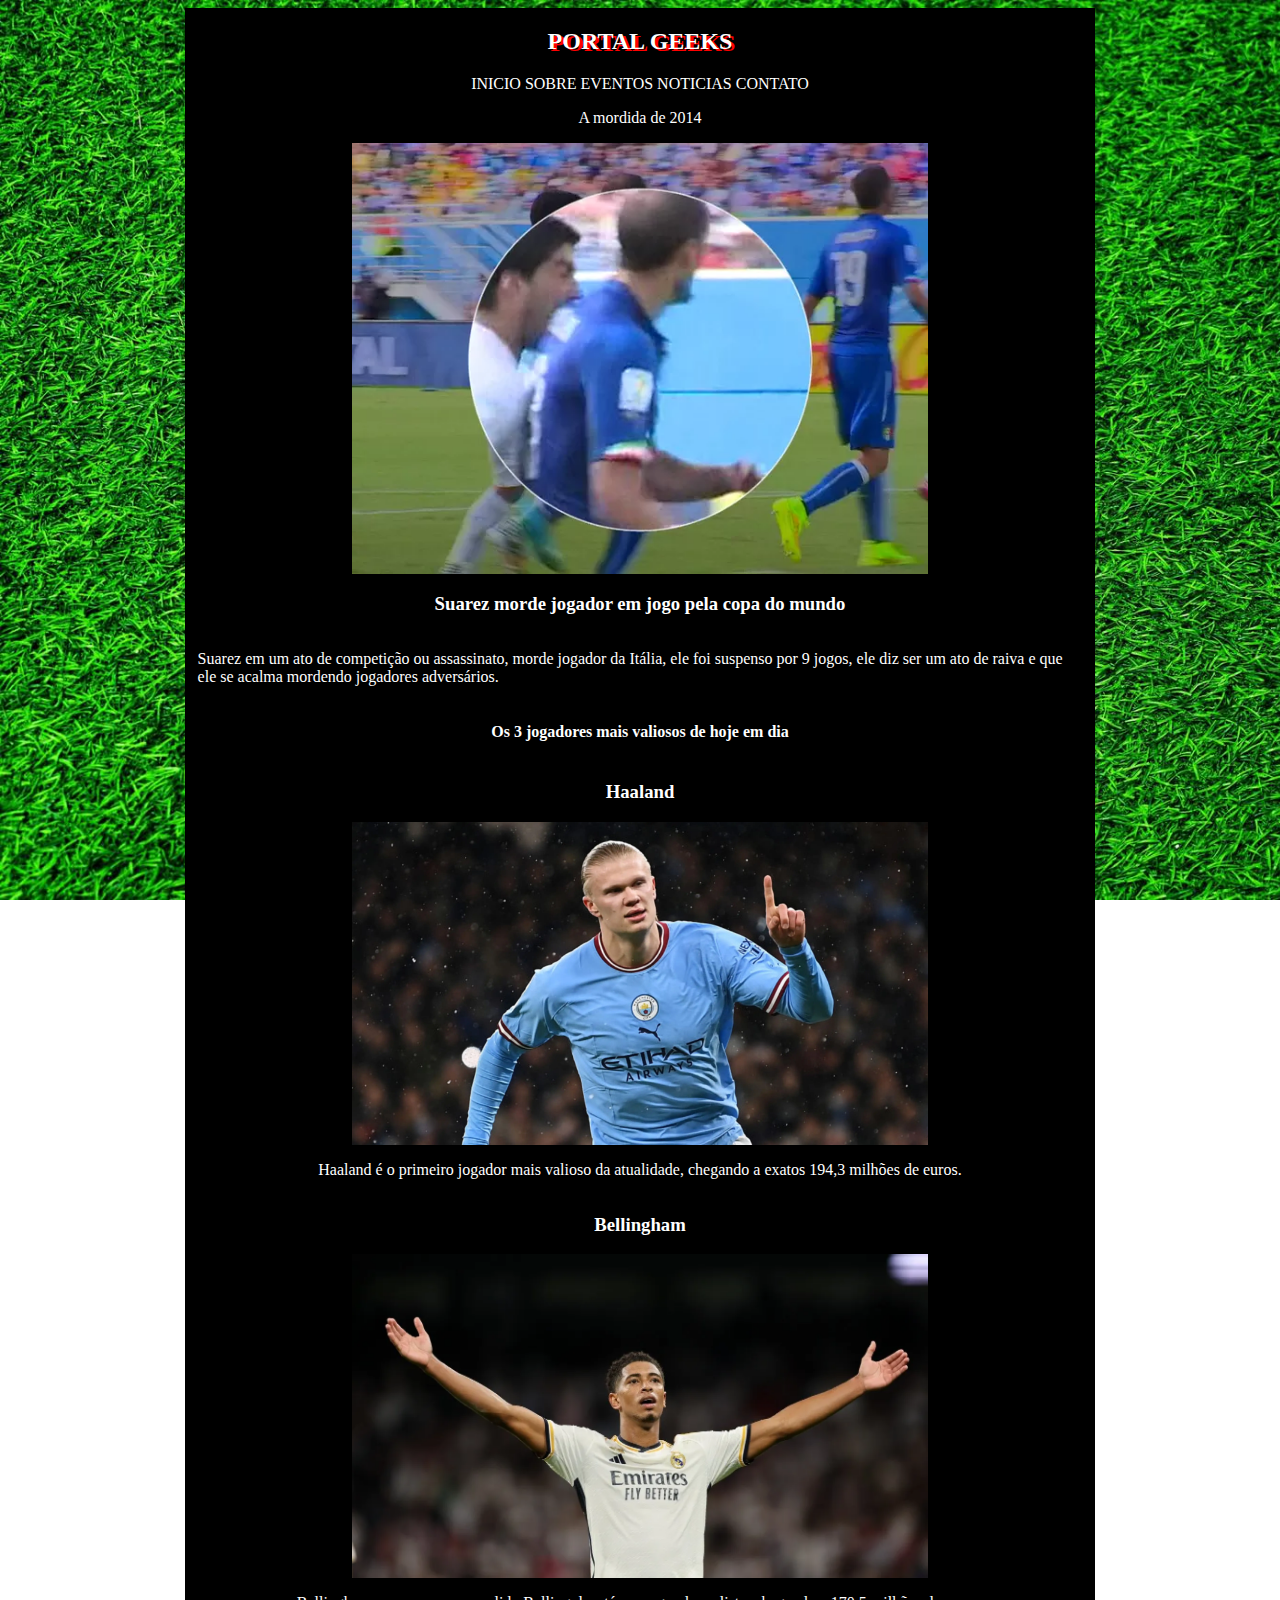
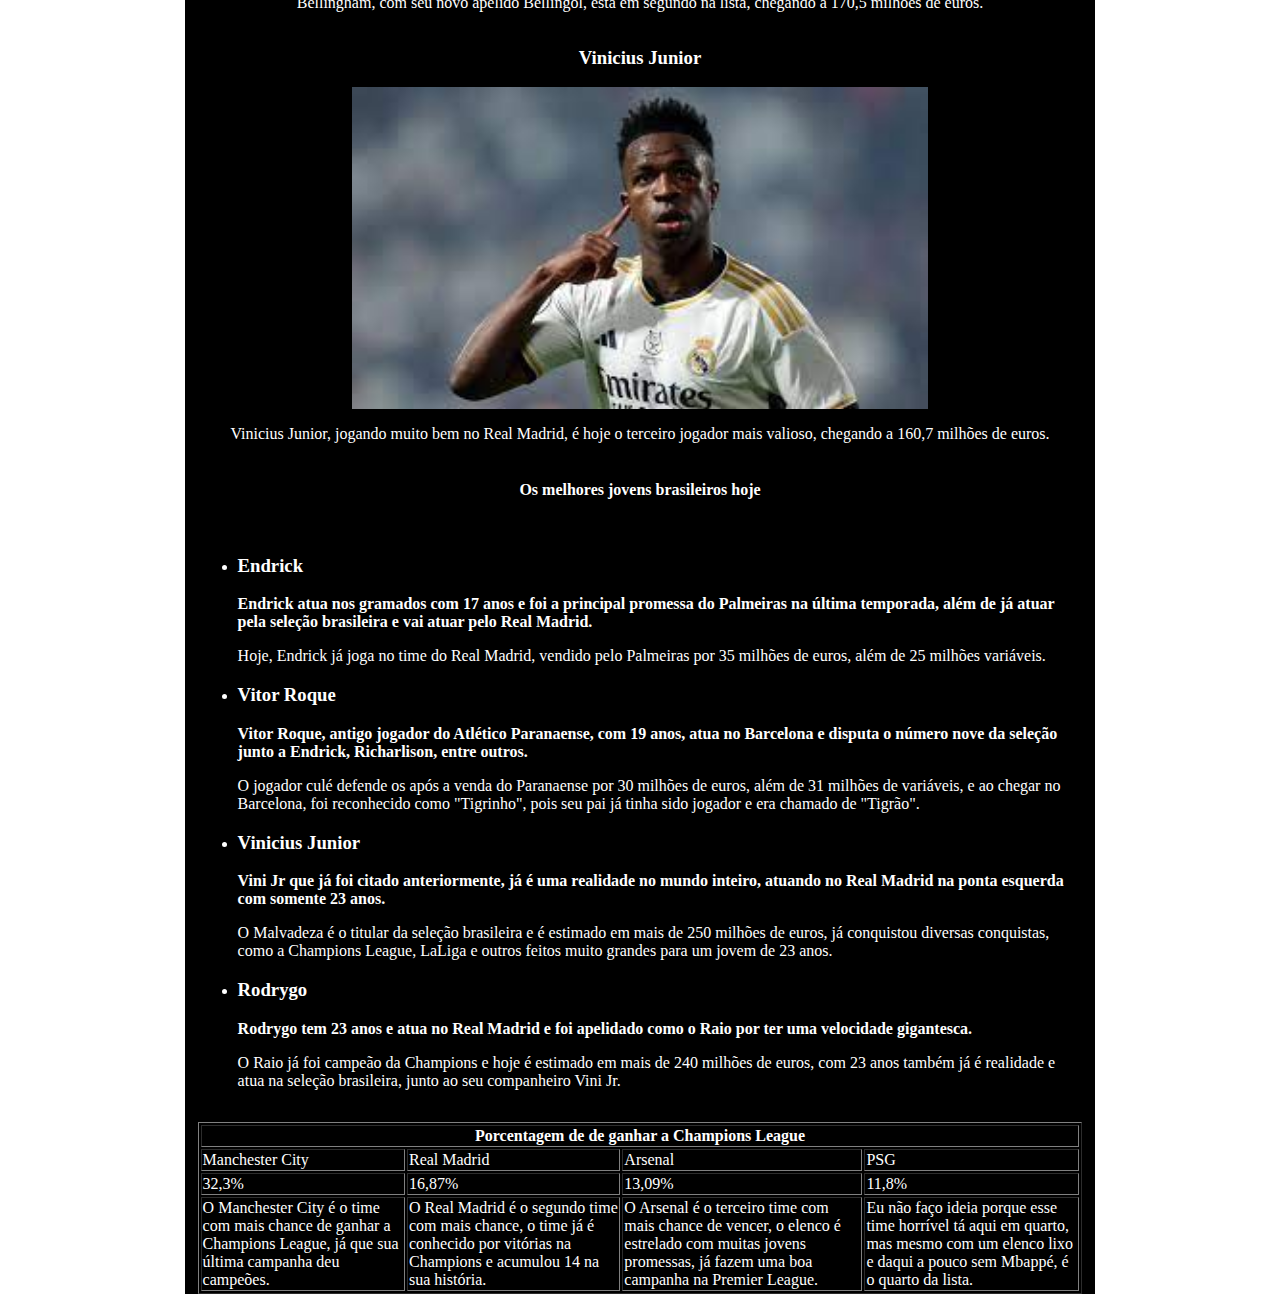
<file: index.html>
<!DOCTYPE html>
<html lang="en">
<head>
    <meta charset="UTF-8">
    <meta name="viewport" content="width=device-width, initial-scale=1.0">
    <title>Futebol Brasileiro</title>
    <link rel="stylesheet" href="style.css">
</head>
<body>
    <div class="centro">
        <h2 class="sombra">PORTAL GEEKS</h2>

        <div class="menu">
            <a href="index.html">INICIO</a>
            <a href="sobre.html">SOBRE</a>
            <a href="eventos.html">EVENTOS</a>
            <a href="#noticias">NOTICIAS</a>
            <a href="contato.html">CONTATO</a>
        </div>

        <p>A mordida de 2014</p>
        <img src="Imagens/mordidasuarez.webp" alt="ImagemSuarez.png">
        <h3>Suarez morde jogador em jogo pela copa do mundo</h3>
        <p>Suarez em um ato de competição ou assassinato, morde jogador da Itália, ele foi suspenso por 9 jogos, ele diz ser um ato de raiva e que ele se acalma mordendo jogadores adversários.</p>
        <h4>Os 3 jogadores mais valiosos de hoje em dia</h4>
        <h3>Haaland</h3>
        <img src="Imagens/Haaland_Manchester_City_Lipsia.webp" alt="ImagemHaaland.png">
        <p>Haaland é o primeiro jogador mais valioso da atualidade, chegando a exatos 194,3 milhões de euros.</p>
        <h3>Bellingham</h3>
        <img src="Imagens/foto_para_cartela_jude_bellingham.jpg_554688468.webp" alt="ImagemBellingham.png">
        <p>Bellingham, com seu novo apelido Bellingol, está em segundo na lista, chegando a 170,5 milhões de euros.</p>
        <h3>Vinicius Junior</h3>
        <img src="Imagens/Vini Jr.jpg" alt="ImagemViniJr.png">
        <p>Vinicius Junior, jogando muito bem no Real Madrid, é hoje o terceiro jogador mais valioso, chegando a 160,7 milhões de euros.</p>
        <h4 id="noticias">Os melhores jovens brasileiros hoje</h4>
        
        <ul>
                
            <li>
                <h3>Endrick</h3>
                <b>Endrick atua nos gramados com 17 anos e foi a principal promessa do Palmeiras na última temporada, além de já atuar pela seleção brasileira e vai atuar pelo Real Madrid.</b>
                <p>Hoje, Endrick já joga no time do Real Madrid, vendido pelo Palmeiras por 35 milhões de euros, além de 25 milhões variáveis.</p>
            </li>

            <li>
                <h3>Vitor Roque</h3>
                <b>Vitor Roque, antigo jogador do Atlético Paranaense, com 19 anos, atua no Barcelona e disputa o número nove da seleção junto a Endrick, Richarlison, entre outros.</b>
                <p>O jogador culé defende os após a venda do Paranaense por 30 milhões de euros, além de 31 milhões de variáveis, e ao chegar no Barcelona, foi reconhecido como "Tigrinho", pois seu pai já tinha sido jogador e era chamado de "Tigrão".</p>
            </li>

            <li>
                <h3>Vinicius Junior</h3>
                <b>Vini Jr que já foi citado anteriormente, já é uma realidade no mundo inteiro, atuando no Real Madrid na ponta esquerda com somente 23 anos.</b>
                <p>O Malvadeza é o titular da seleção brasileira e é estimado em mais de 250 milhões de euros, já conquistou diversas conquistas, como a Champions League, LaLiga e outros feitos muito grandes para um jovem de 23 anos. </p>
            </li>

            <li>
                <h3>Rodrygo</h3>
                <b>Rodrygo tem 23 anos e atua no Real Madrid e foi apelidado como o Raio por ter uma velocidade gigantesca.</b>
                <p>O Raio já foi campeão da Champions e hoje é estimado em mais de 240 milhões de euros, com 23 anos também já é realidade e atua na seleção brasileira, junto ao seu companheiro Vini Jr.</p>
            </li>
        </ul>
        <table border="1" width="100%">
            <tr>
                <th colspan="4">Porcentagem de de ganhar a Champions League</th>
            </tr>
            <tr>
                <td> <a href="https://pt.mancity.com/">Manchester City</a> </td>
                <td> <a href="https://www.realmadrid.com/en-US">Real Madrid</a> </td>
                <td> <a href="https://www.arsenal.com/">Arsenal</a> </td>
                <td> <a href="https://pt.psg.fr/">PSG</a> </td>
            </tr>
            <tr>
                <td>32,3%</td>
                <td>16,87%</td>
                <td>13,09%</td>
                <td>11,8%</td>
            </tr>
            <tr>
                <td>O Manchester City é o time com mais chance de ganhar a Champions League, já que sua última campanha deu campeões.</td>
                <td>O Real Madrid é o segundo time com mais chance, o time já é conhecido por vitórias na Champions e acumulou 14 na sua história.</td>
                <td>O Arsenal é o terceiro time com mais chance de vencer, o elenco é estrelado com muitas jovens promessas, já fazem uma boa campanha na Premier League.</td>
                <td>Eu não faço ideia porque esse time horrível tá aqui em quarto, mas mesmo com um elenco lixo e daqui a pouco sem Mbappé, é o quarto da lista.</td>
            </tr>
        </table>
    </div>
</body>
</html>
</file>
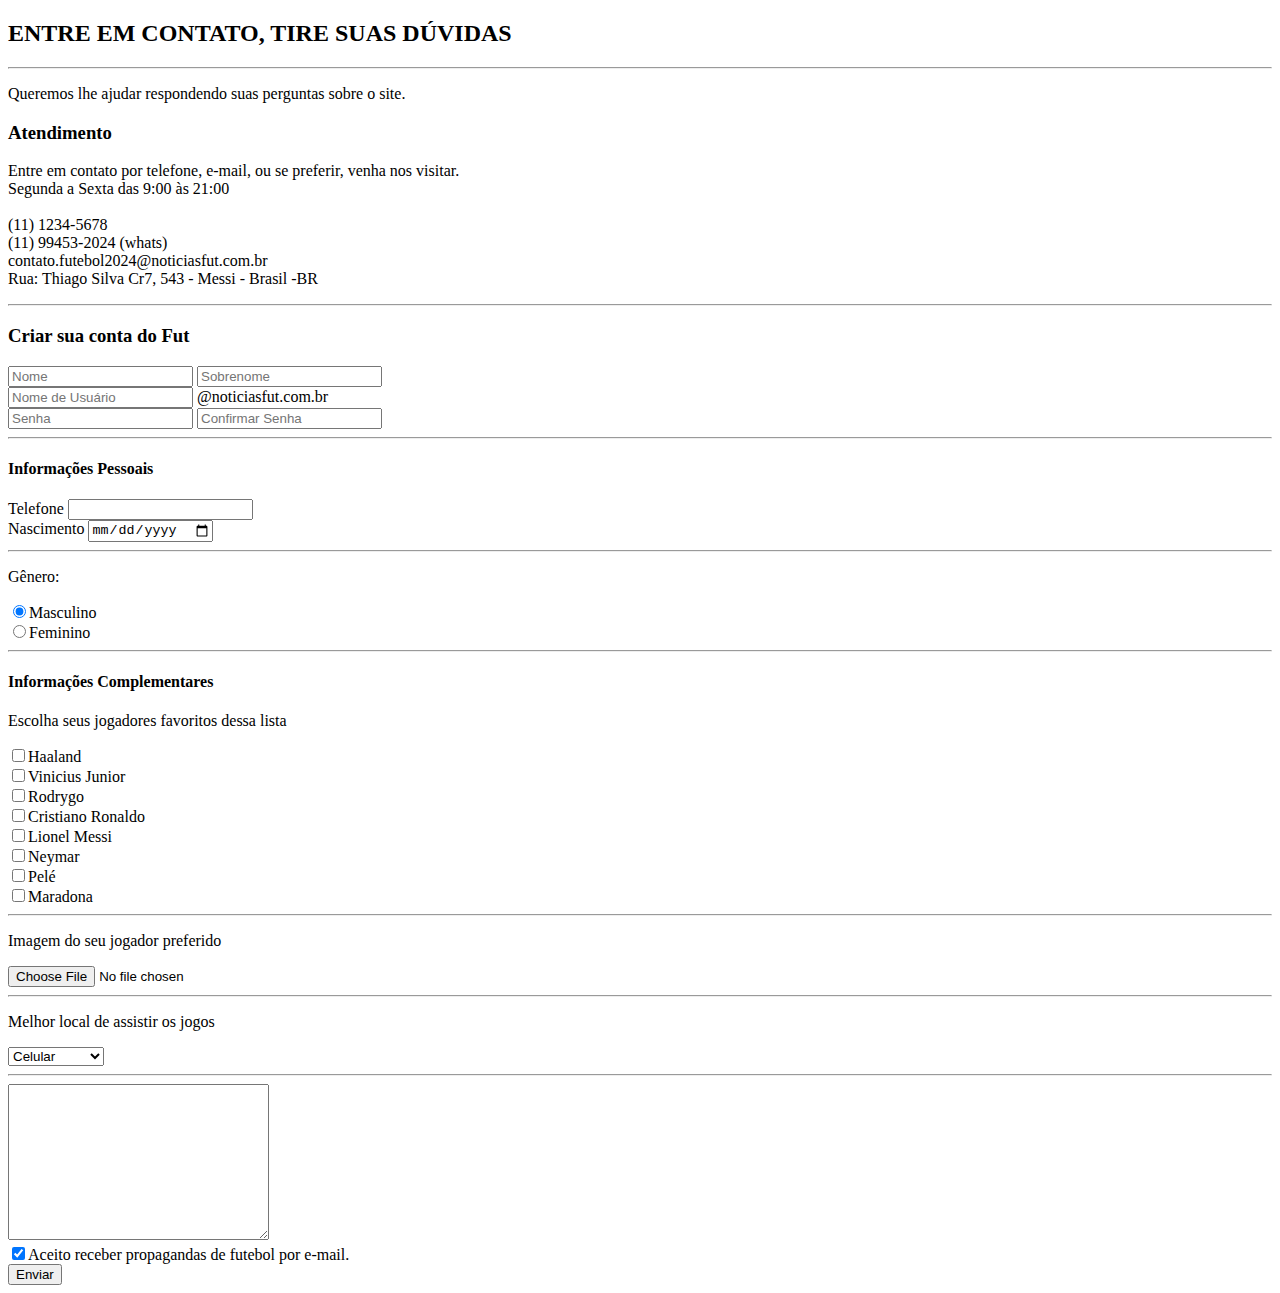
<file: contato.html>
<!DOCTYPE html>
<html lang="pt-br">
<head>
    <meta charset="UTF-8">
    <meta name="viewport" content="width=device-width, initial-scale=1.0">
    <title>Cadastro</title>
</head>
<body>
    <h2>ENTRE EM CONTATO, TIRE SUAS DÚVIDAS</h2>
    <hr>
    <p>Queremos lhe ajudar respondendo suas perguntas sobre o site.</p>
    <h3>Atendimento</h3>
    <p>Entre em contato por telefone, e-mail, ou se preferir, venha nos visitar.<br>
        
        Segunda a Sexta das 9:00 às 21:00<br>
        <br>
        (11) 1234-5678<br>
        (11) 99453-2024 (whats)<br>
        contato.futebol2024@noticiasfut.com.br<br>
        Rua: Thiago Silva Cr7, 543 - Messi - Brasil -BR
    </p>
    <hr>
    <h3>Criar sua conta do Fut</h3>
    <input type="text" name="nome" placeholder="Nome" required> <input type="text" name="nome" placeholder="Sobrenome" required><br>
    <input type="text" name="nome" placeholder="Nome de Usuário" required> @noticiasfut.com.br<br>
    <input type="password" name="password" placeholder="Senha" required> <input type="password" name="password" placeholder="Confirmar Senha" required>
    <hr>
    <h4>Informações Pessoais</h4>
    Telefone <input type="text" name="nome"><br>
    Nascimento <input type="date" name="data">
    <hr>
    <p>Gênero:</p>
    <input type="radio" name="Genero" value="Masculino" checked>Masculino<br>
    <input type="radio" name="Genero" value="Feminino">Feminino
    <hr>
    <h4>Informações Complementares</h4>
    <p>Escolha seus jogadores favoritos dessa lista</p>
    <input type="checkbox" name="Jog1" value="Haaland">Haaland<br>
    <input type="checkbox" name="Jog2" value="Vinicius Jr">Vinicius Junior<br>
    <input type="checkbox" name="Jog3" value="Rodrygo">Rodrygo<br>
    <input type="checkbox" name="Jog4" value="Cristiano Ronaldo">Cristiano Ronaldo<br>
    <input type="checkbox" name="Jog5" value="Lionel Messi">Lionel Messi<br>
    <input type="checkbox" name="Jog6" value="Neymar">Neymar<br>
    <input type="checkbox" name="Jog7" value="Pelé">Pelé<br>
    <input type="checkbox" name="Jog8" value="Maradona">Maradona<br>
    <hr>
    <p>Imagem do seu jogador preferido</p>
    <input type="file" name="arquivo">
    <hr>
    <p>Melhor local de assistir os jogos</p>
    <select Name="Melhor local de assistir os jogos">
        <option value="Celular" selected>Celular</option>
        <option value="TV">TV</option>
        <option value="Computador">Computador</option>
        <option value="Tablet">Tablet</option>
    </select>
    <hr>
    <textarea name="Mensagem" rows="10" cols="30">
    </textarea><br>
    <input type="checkbox" name="Propagandas" value="Aceito receber propagandas de futebol por e-mail." checked>Aceito receber propagandas de futebol por e-mail.<br>
    <input type="submit" value="Enviar">
</body>
</html>
</file>
<file: style.css>
body{
    background-image: url(Imagens/Background.jpg);
    background-size: cover;
    background-attachment: fixed;
    display: flex;
    justify-content: center;
}

.centro{
    background-color: rgb(0, 0, 0);
    width: 70%;
    display: flex;
    flex-direction: column;
    justify-content: center;
    align-items: center;
    padding-left: 1%;
    padding-right: 1%;
    color: white;
}

img{
    width: 65%;
}

 a{
    text-decoration: none;
    color: rgb(255, 255, 255);
 }

 a:hover{
    color:rgb(4, 0, 255);
 }

 h2.sombra{
    text-shadow: 3px 2px red;
 }
</file>
